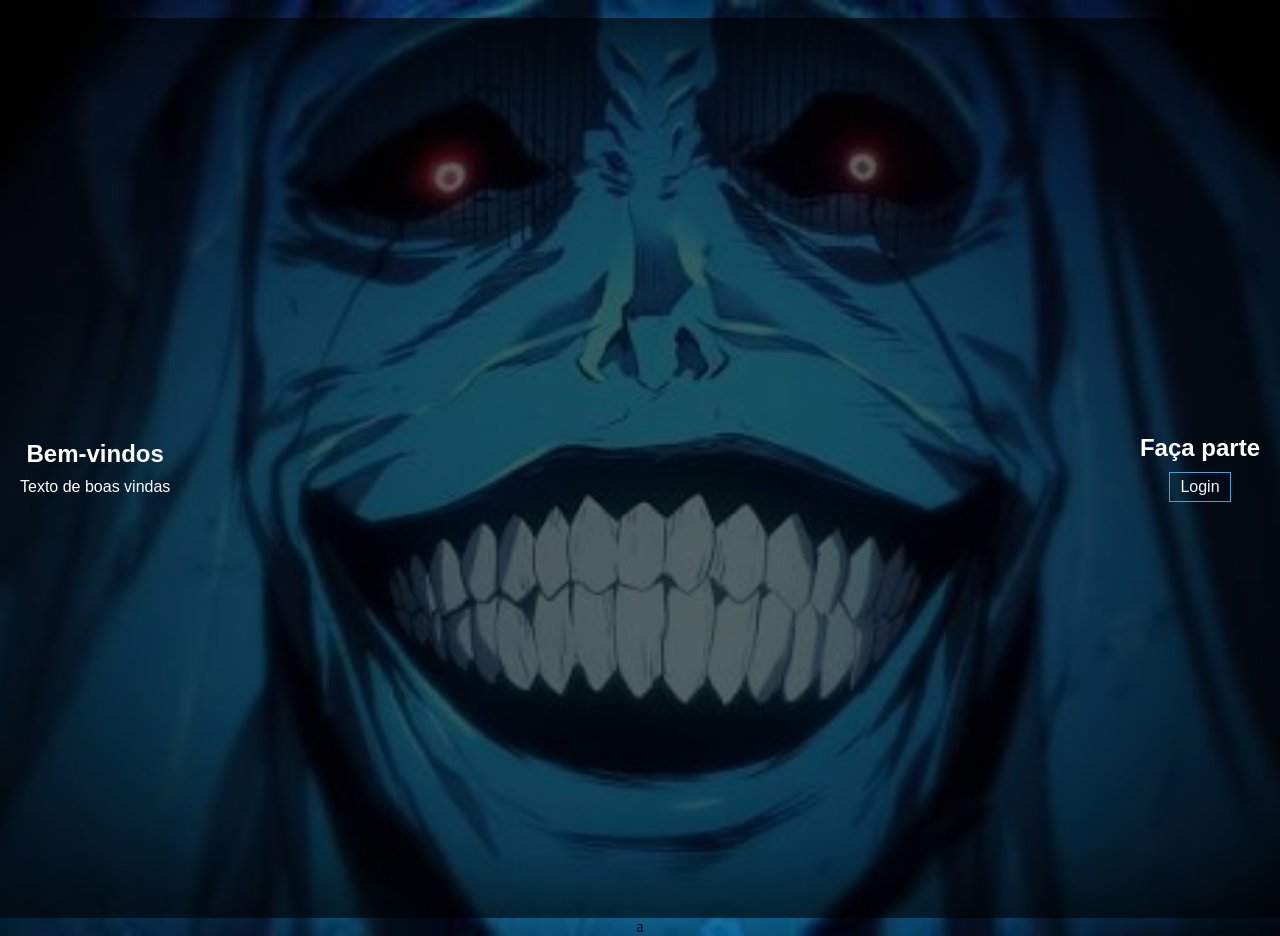
<file: index.html>
<!DOCTYPE html>
<html lang="en">
<head>
    <meta charset="UTF-8">
    <meta name="viewport" content="width=device-width, initial-scale=1.0">
    <link rel="stylesheet" href="./CSS/style.css">
    <title>Página inicial</title>
</head>
<body>

    <span class="logo">
        Solo
    </span>
    
    
</header>

<main>
            <section class="sec-1">

                <div class="ola">
                    <h1>Bem-vindos</h1>
    
                <p>Texto de boas vindas</p>
                </div>

                <div class="acoes">
                    <h2>Faça parte</h2>
    
                <a href="login.html">Login</a>
                </div>
            </section>

            a
    </main>

    <footer></footer>
</body>
</html>
</file>
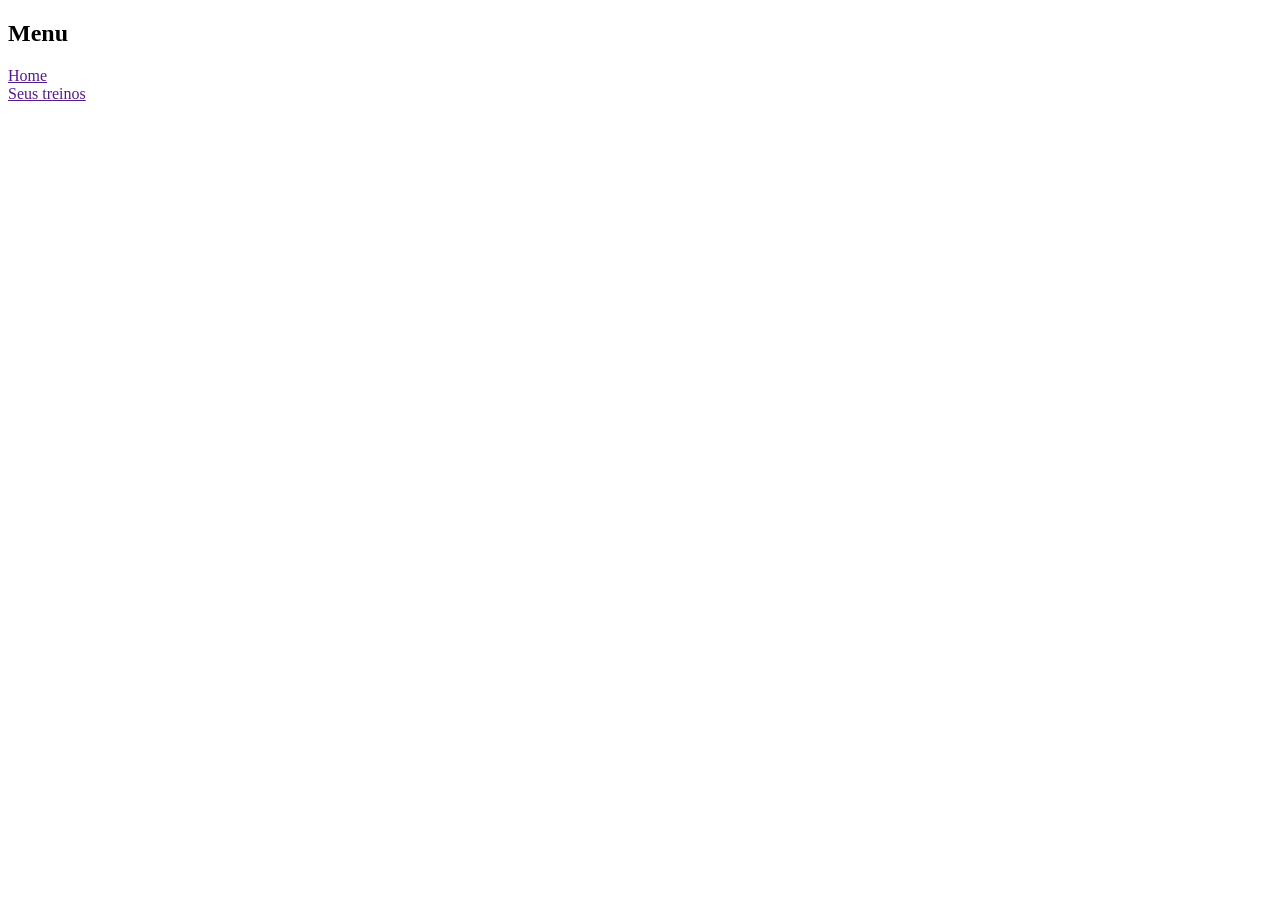
<file: home.html>
<!DOCTYPE html>
<html lang="en">
<head>
    <meta charset="UTF-8">
    <meta name="viewport" content="width=device-width, initial-scale=1.0">
    <title>Página Inicial | SOLO TRAINING</title>
</head>
<body>
    <header>

    </header>

    <main>
        <section >
        
            <aside class="menu">
                <h2>Menu</h2>

                <div class="menu_itens">
                    <div><a href="" class="a_menu">Home</a></div>
                    
                    <div><a href="" class="a_menu">Seus treinos</a></div>
                    
                </div>
            </aside>
            
        </section>
    </main>
</body>
</html>
</file>
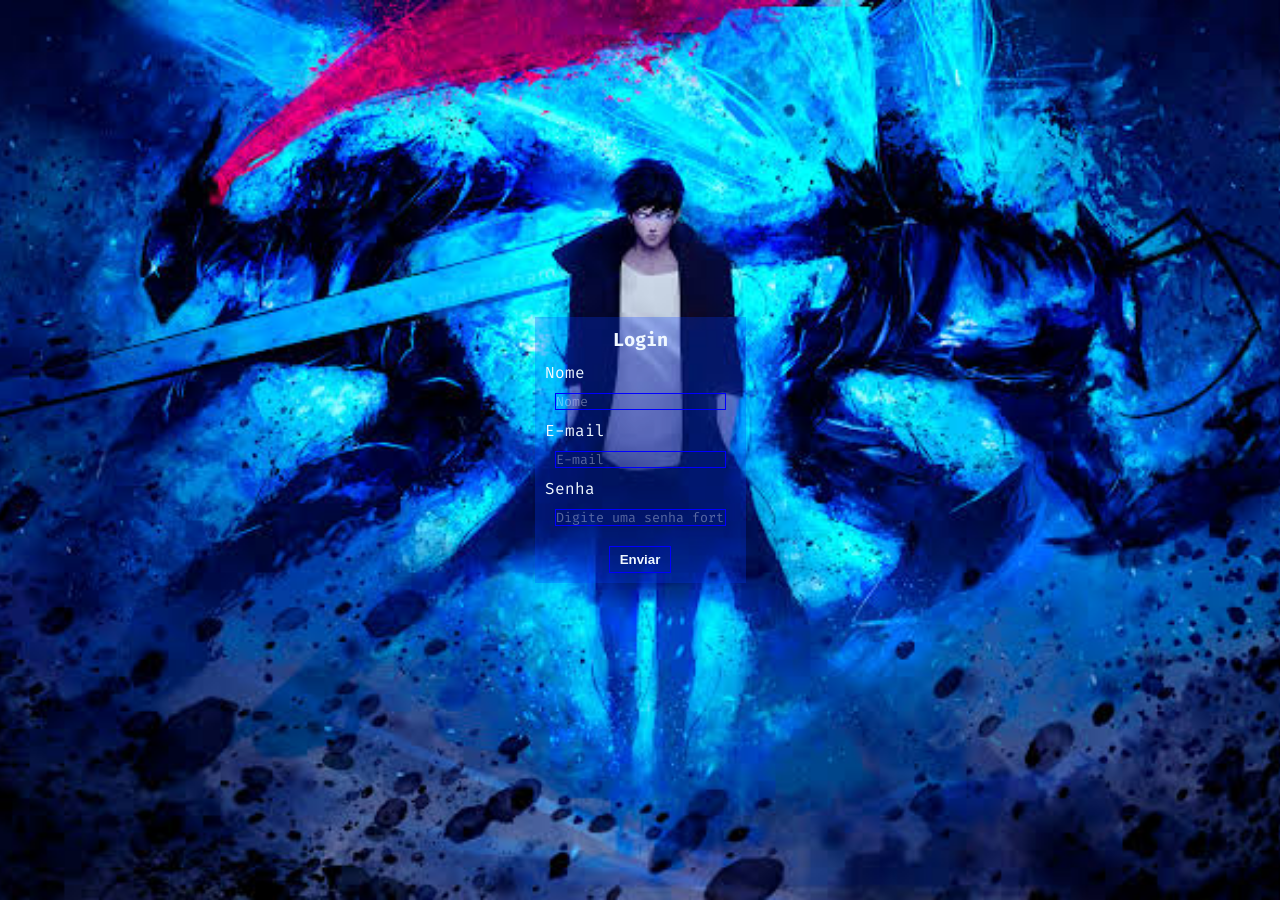
<file: login.html>
<!DOCTYPE html>
<html lang="pt-BR">
<head>
    <meta charset="UTF-8">
    <meta name="viewport" content="width=device-width, initial-scale=1.0">
    <link rel="stylesheet" href="./CSS/login.css">
    <title>Login</title>
</head>
<body>
    <section>

        <p id="mensagem"></p>

        <form id="formLogin">
            <h3>Login</h3>

            <div class="camp">
                <p>Nome</p>
            <input 
            
            type="text" 
            id="Nome"
            required
            min="0"
            max="10"
            placeholder="Nome"
            >

            <p>E-mail</p>
            <input 
            
            type="email" 
            id="email"
            required
            min="0"
            placeholder="E-mail"
            >

            <p>Senha</p>
            <input 
            
            type="password" 
            id="password"
            required
            min="0"
            max="100"
            placeholder="Digite uma senha forte"
            >
            </div>

            <div class="acoes">
                <button href="index.html" type="submit">
                    Enviar
                </button>
            </div>
        </form>
    </section>

    <script src="login.js"></script>
</body>
</html>
</file>
<file: CSS/style.css>
*{
    padding: 0;
    margin: 0;
    box-sizing: border-box;
}

html{
    
}

body{
    scroll-behavior: smooth;
    background-image: url('../assests/background_img_sec-ola.png');
    background-position: center;
    background-repeat: no-repeat;
    background-size: cover;

}

header{
    background-color: rgba(74, 0, 108, 0.237);
    width: 100%;
    padding: 30px;
    color: aliceblue;
}

main{
    display: flex;
    flex-direction: column;
    justify-content: center;
    align-items: center;
}



.sec-1{
    height: 100vh;
    display: flex;
    background-color: rgba(0, 0, 0, 0.612);
    gap: 70px;width: 100%;
    justify-content: space-between;
    align-items: center;
    color: rgb(255, 255, 255);
    padding: 20px;
    height: 100vh;
    font-family: 'Segoe UI', Tahoma, Geneva, Verdana, sans-serif;

}

.ola{
    display: flex;
    justify-content: center;
    align-items: center;
    flex-direction: column;
    gap: 10px;
}

.acoes{
    display: flex;
    align-items: center;
    justify-content: center;
    flex-direction: column;
    gap: 10px;
}

a{
    text-decoration: none;
    color: aliceblue;
    padding: 5px 10px 5px 10px;
    border: solid 1px rgb(74, 160, 217);
}

a:hover{
    background-color: rgba(0, 200, 255, 0.226);
}
</file>
<file: CSS/login.css>
@import url('https://fonts.googleapis.com/css2?family=Fira+Code:wght@300..700&display=swap');

*{
    margin: 0;
    padding: 0;
    box-sizing: border-box;
}

body{
    height: 100vh;
    background-image: url('../assests/background_img_login.png');
    background-repeat: no-repeat;
    background-position: center;
    background-size: cover;
    justify-content: center;
    align-items: center;
    display: flex;
    font-family:  "Fira Code", monospace;
}

form{
    display: flex;
    flex-direction: column;
    gap: 10px;
    justify-content: center;
    align-items: center;
    color: aliceblue;    
    background-color: rgba(0, 60, 255, 0.269);
    padding: 10px;
}

h3{
    align-items: center;
    justify-content: center;
}

input{
    background: transparent;
    color: aliceblue;
    border: none;
    border: solid 1px blue;
    margin: 10px;
}

input::placeholder{
    font-family: "Fira Code", monospace;
    color: rgba(240, 248, 255, 0.368);
}

.acoes{
    display: flex;
    justify-content: center;
    align-items: center;
}

button{
    padding: 5px 10px 5px 10px;
    text-decoration: none;
    background: transparent;
    color: aliceblue;
    font-weight: bold;
    border: solid 1px blue;
    transition: 1s;
}

button:hover{
    border: solid 2px rgb(70, 193, 255);
}
</file>
